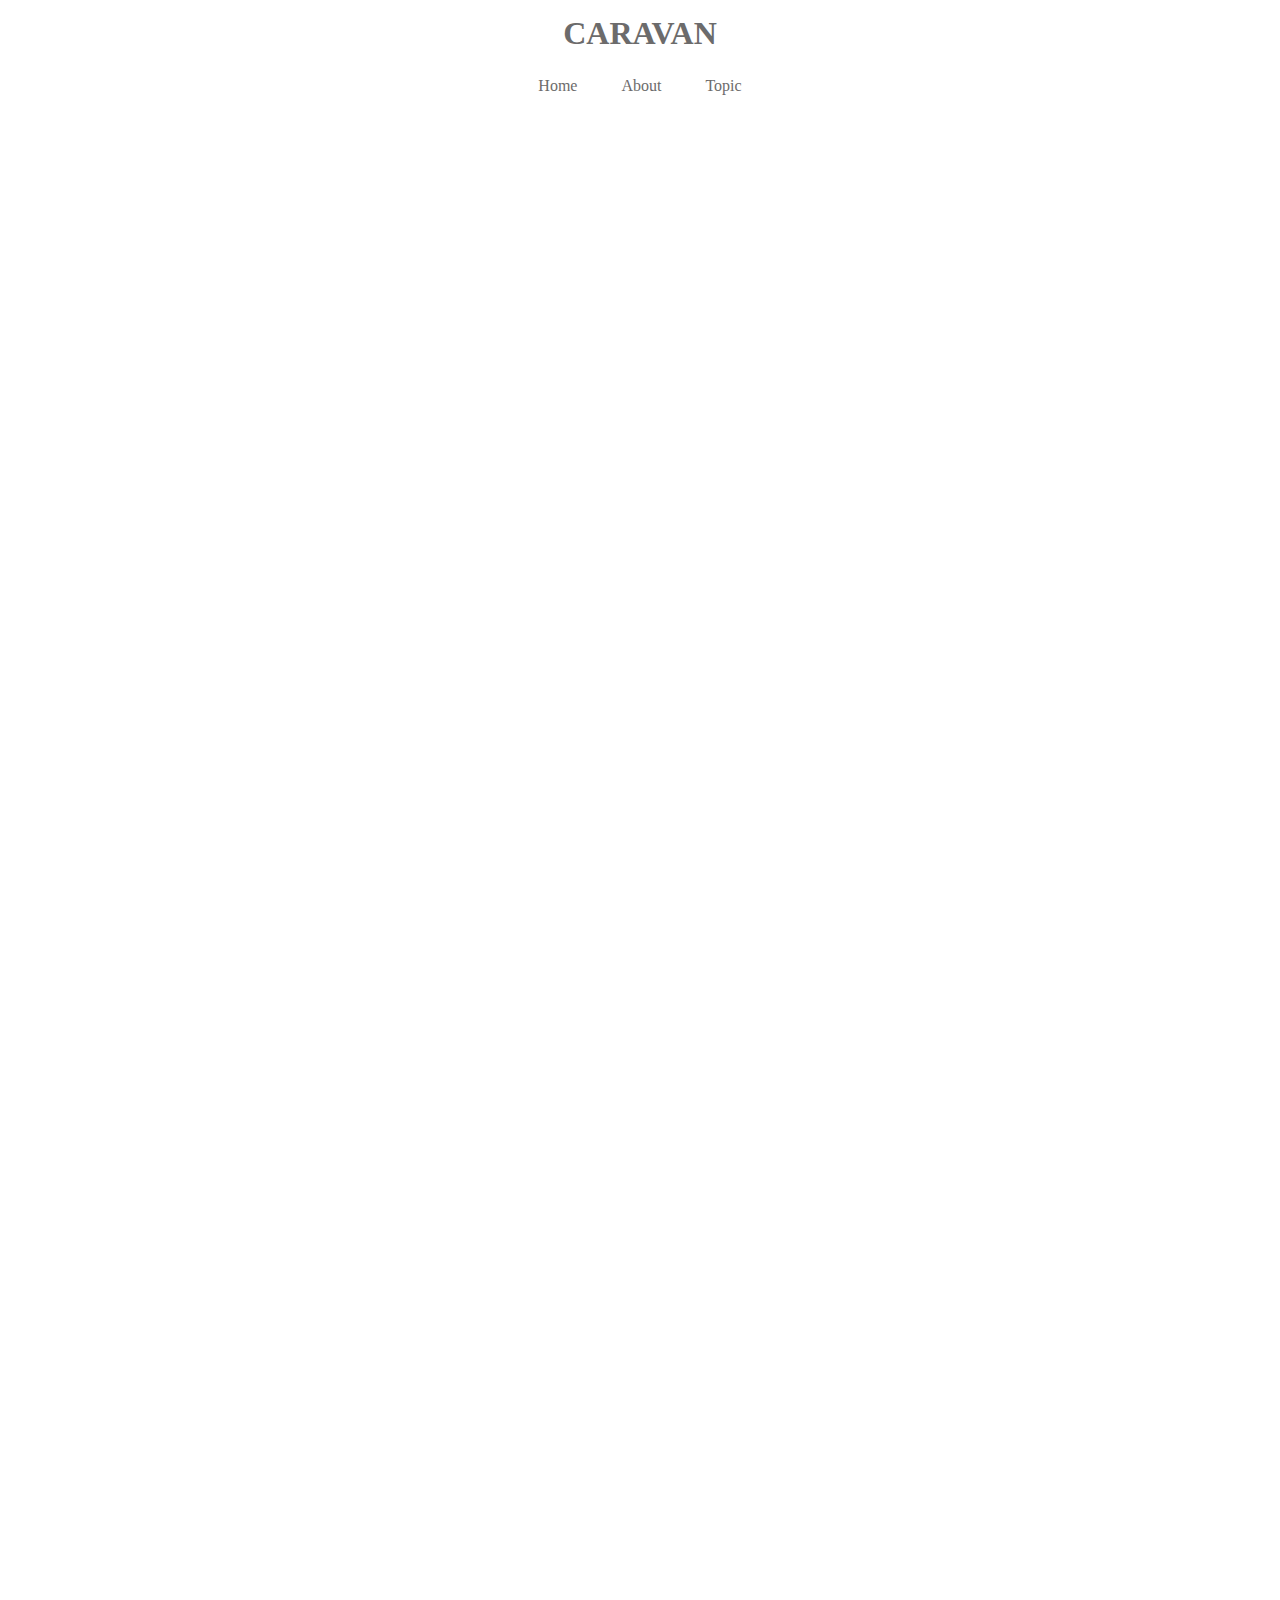
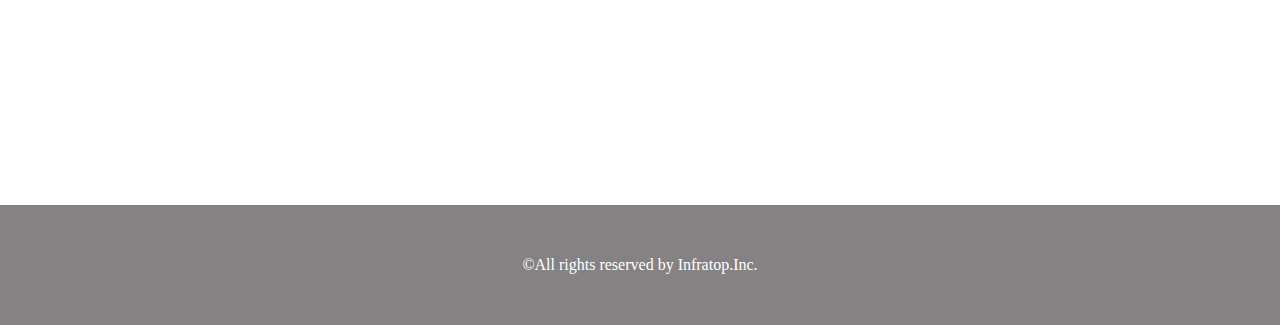
<file: caravan/index.html>
<!DOCTYPE html>
<html lang="ja">
  <head>
    <meta charset="UTF-8" />
    <link rel="stylesheet" href="style.css" />
    <title>CARAVAN</title>
  </head>

  <body>

    <header>
      <h1 class="heading">
        <a href="index.html">
          CARAVAN
        </a>
      </h1>
    </header>

    <nav>
      <ul class="nav-list">
        <li class="nav-list-item">
          <a href="index.html">Home</a>
        </li>
        <li class="nav-list-item">About</li>
        <li class="nav-list-item">Topic</li>
      </ul>
    </nav>

    <div class="main-visual">
      <div class="main-visual-content"></div>
    </div>
    <div class="main">
      <div class="blog"></div>
      <div class="sidebar"></div>
    </div>
    <footer>
      <p class="footer-text">
        ©All rights reserved by Infratop.Inc.
      </p>
    </footer>
  </body>
</html>
</file>
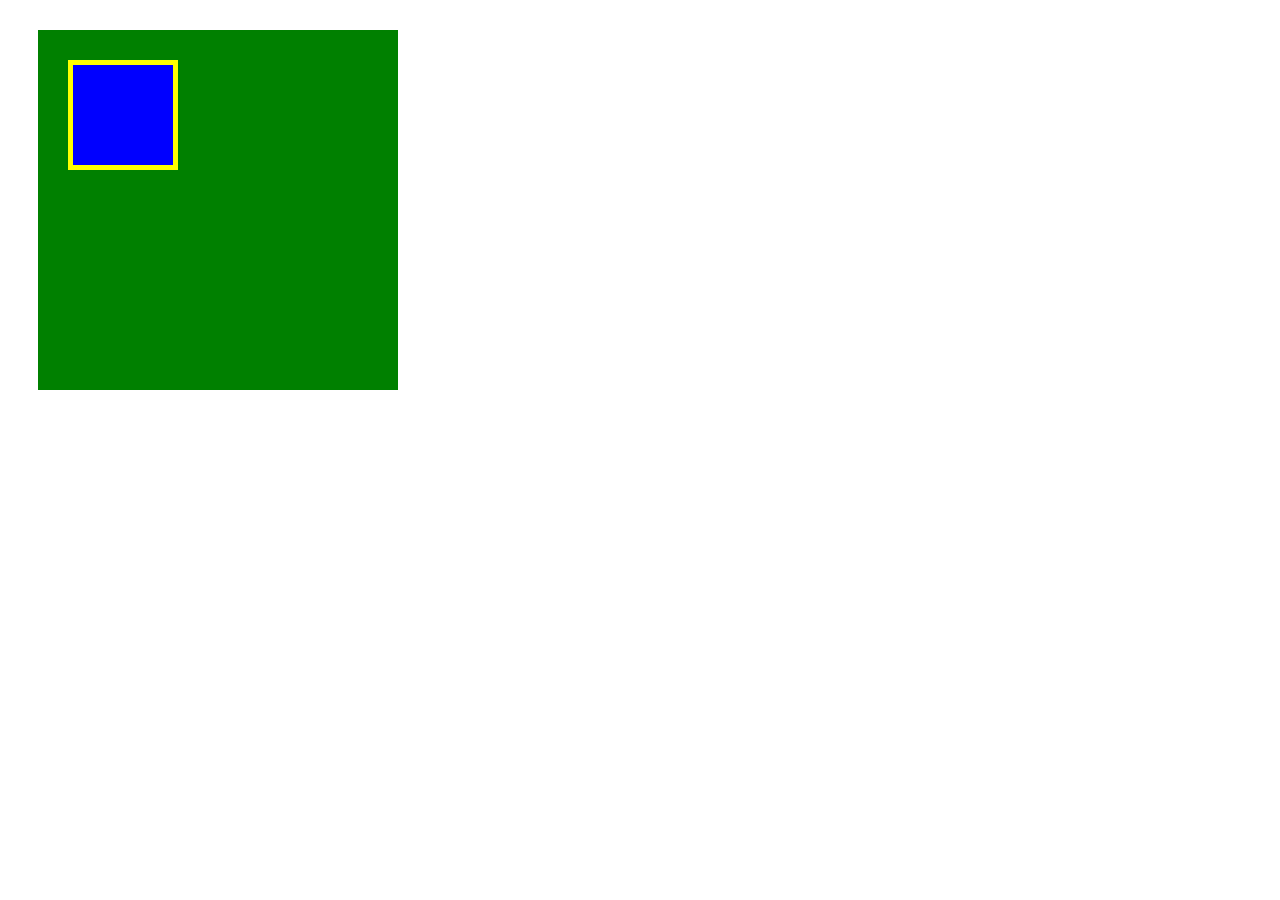
<file: box/box.html>
<!DOCTYPE html>
<html lang="ja">
  <head>
    <meta charset="UTF-8" />
    <!-- CSSファイルの読み込み -->
    <link rel="stylesheet" href="box.css" />
    <title>BOX</title>
  </head>

  <body>
    <!-- box1用のdiv -->
    <div class="box1">
      <div class="box2"></div>
      
    </div>
    　
  </body>
</html>
</file>
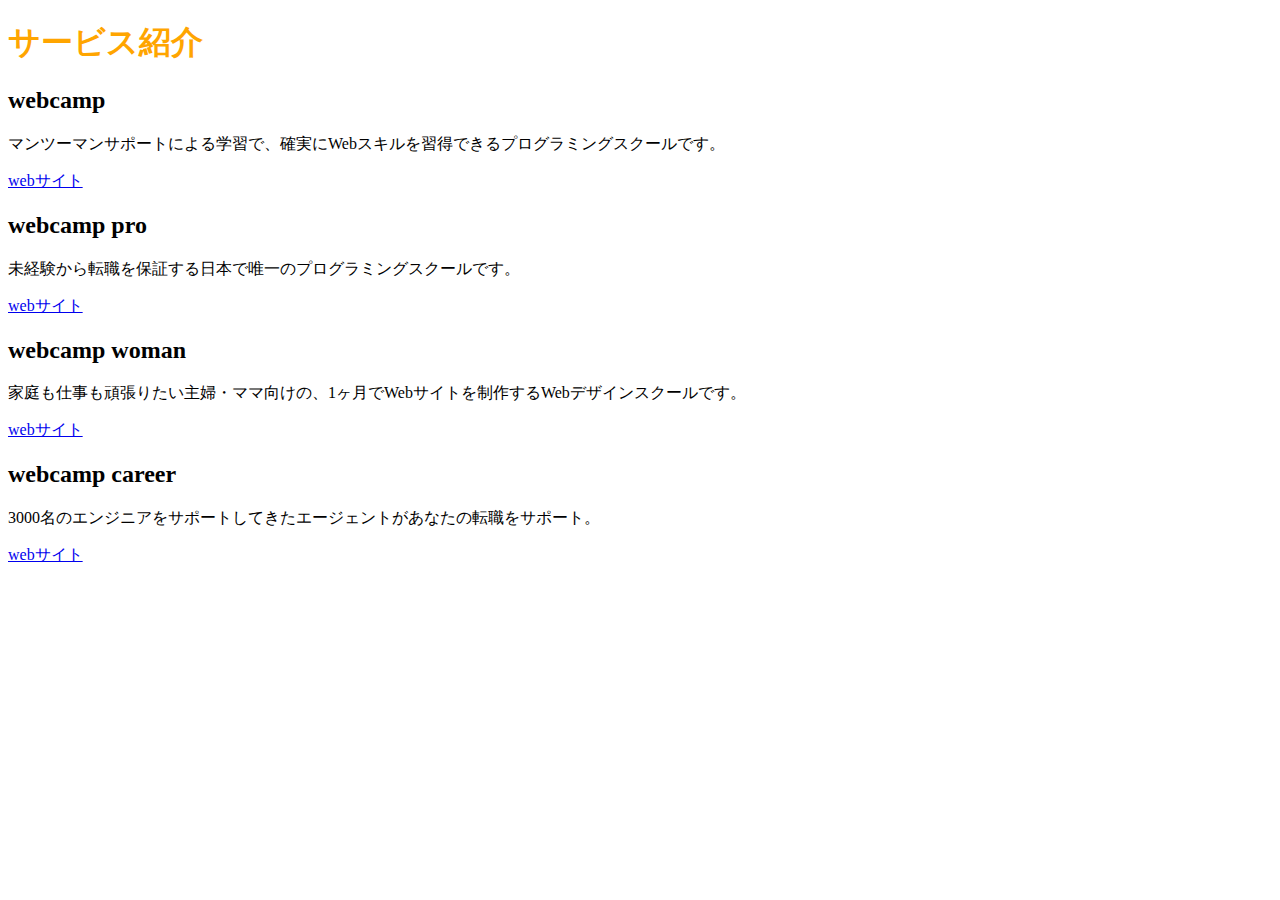
<file: chapter2/chapter2.html>
<!DOCTYPE HTML>
<html lang="ja">
  <head>
    <meta charset="UTF-8" />
    <link rel="stylesheet" href="chapter2.css">
    <title>サービス紹介</title>
  </head>
  <body>
    <h1 class="orange-word">サービス紹介</h1>
    <h2>webcamp</h2>
    <p>マンツーマンサポートによる学習で、確実にWebスキルを習得できるプログラミングスクールです。</p>
    <a href="https://web-camp.io/">webサイト</a>
    <h2>webcamp pro</h2>
    <p>未経験から転職を保証する日本で唯一のプログラミングスクールです。</p>
    <a href="https://web-camp.io/pro/">webサイト</a>
    <h2>webcamp woman</h2>
    <p>家庭も仕事も頑張りたい主婦・ママ向けの、1ヶ月でWebサイトを制作するWebデザインスクールです。</p>
    <a href="https://web-camp.io/">webサイト</a>
    <h2>webcamp career</h2>
    <p>3000名のエンジニアをサポートしてきたエージェントがあなたの転職をサポート。</p>
    <a href="https://web-camp.io/">webサイト</a>
  </body>
</file>
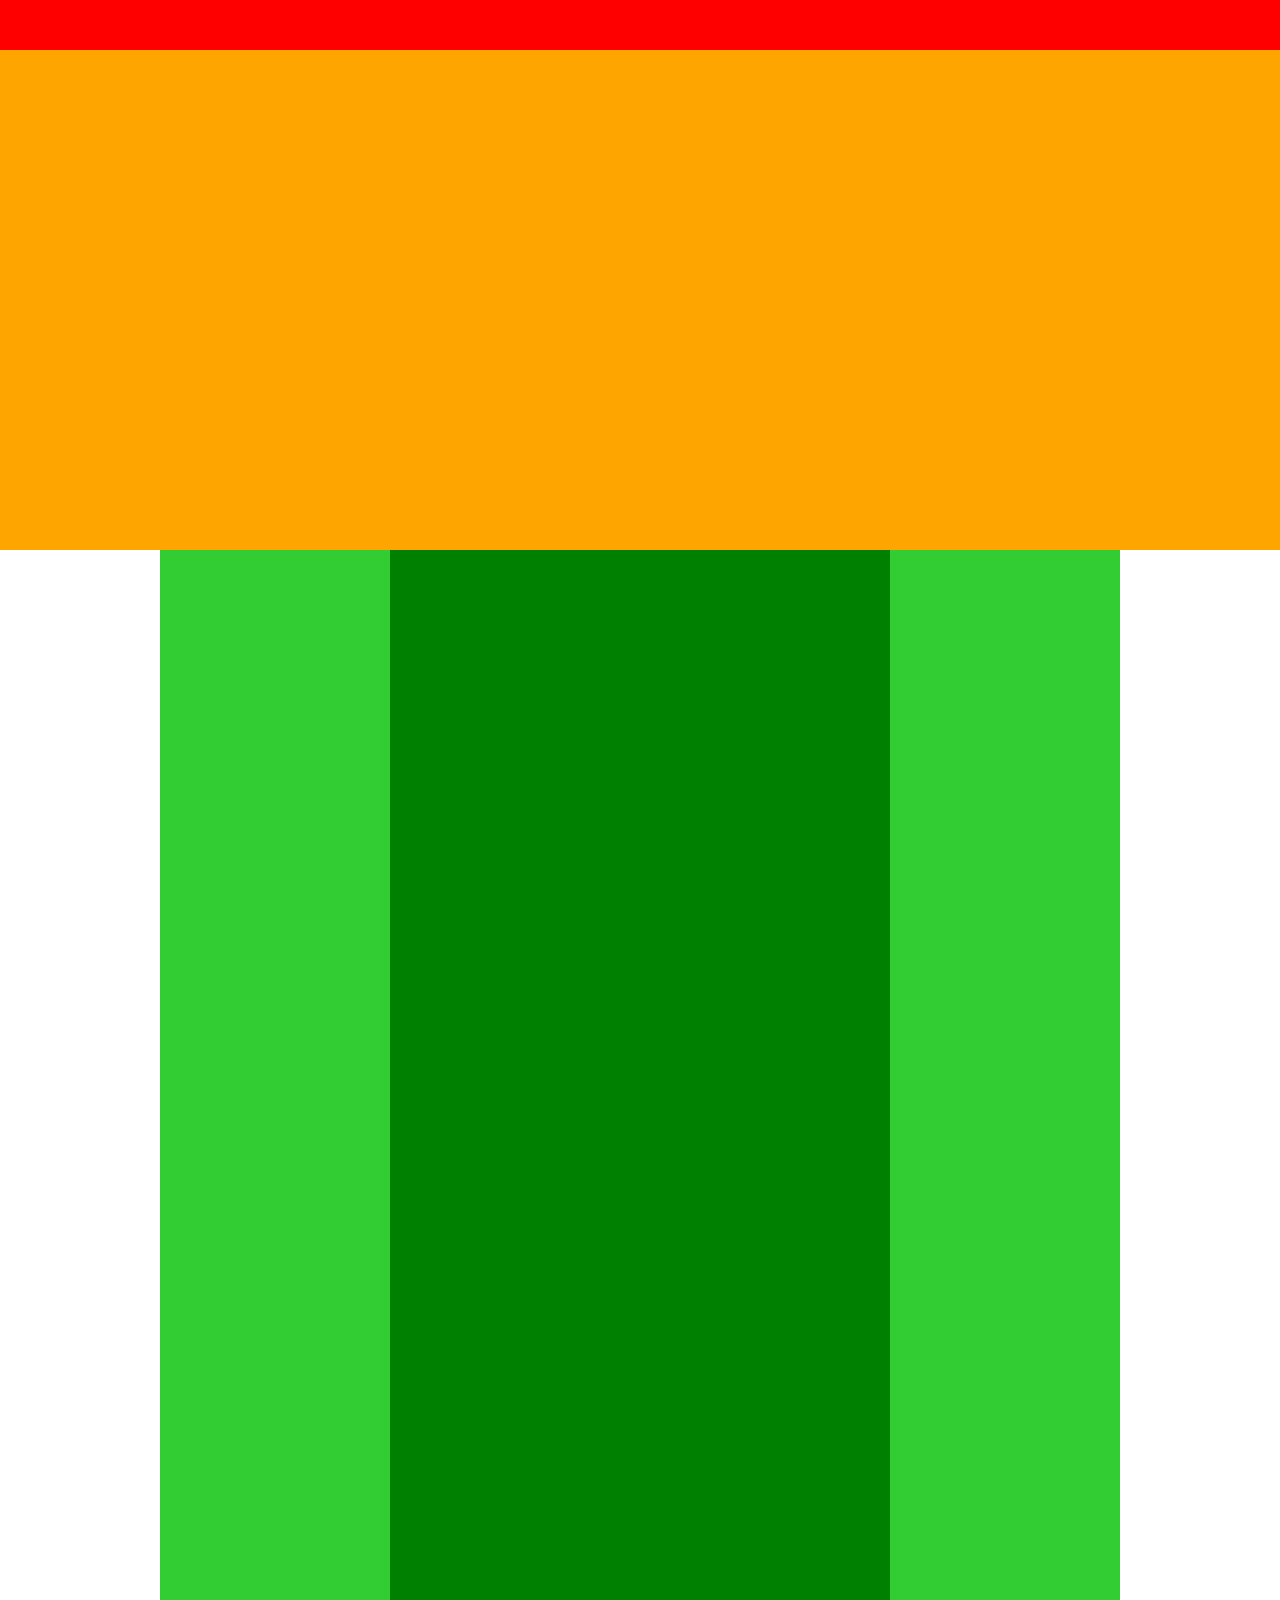
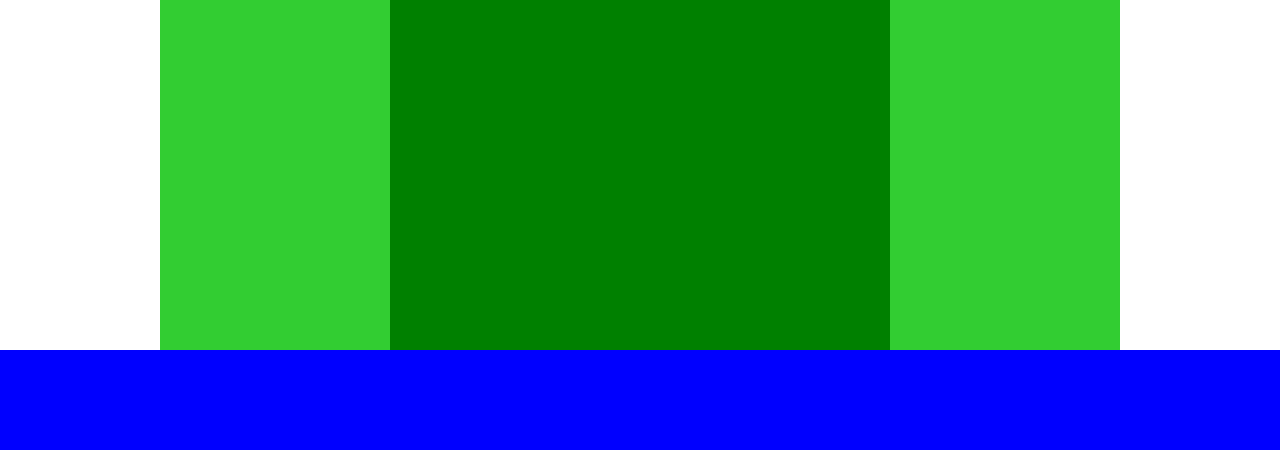
<file: chapter4/chapter4.html>
<!DOCTYPE html>
<html lang="ja">
  <head>
    <meta charset="UTF-8">
    <link rel="stylesheet" href="chapter4.css">
    <title>chapter4-exercise</title>
  </head>

  <body>
    <header>
      <div class="header-top"></div>
      <div class="header-bottom"></div>
    </header>
    <div class="main">
      <div class="main-center">
      </div>
    </div>
    <footer></footer>
  </body>

</html>
</file>
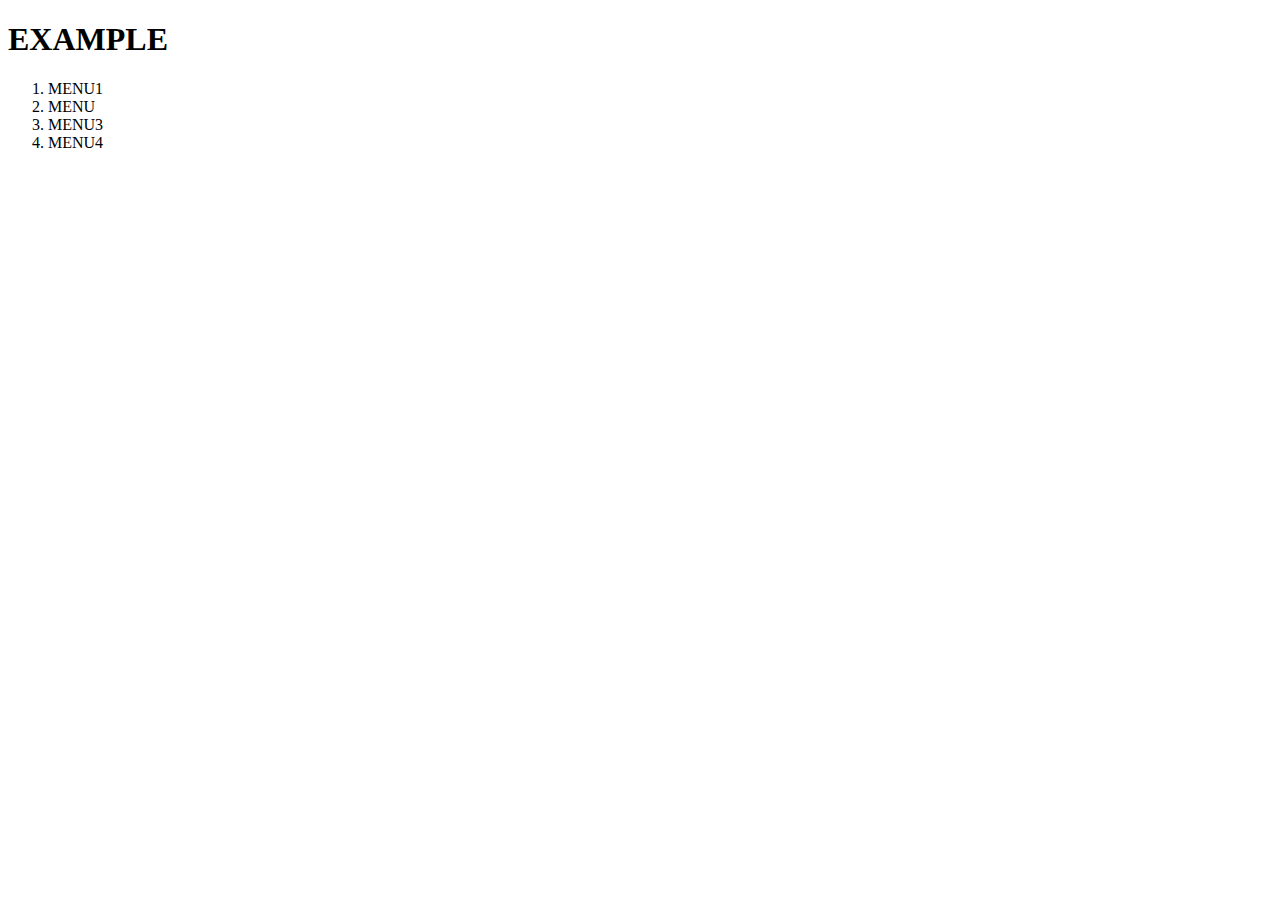
<file: chapter5/excercise5-3.html>
<!DOCTYPE html>
<html lang="ja">

  <head>
    <meta charset="UTF-8">
    <link rel="styllesheet" href="exercise5-3.css">
    <title>exercise5-3</title>
  </head>

  <body>

    <header>
      <h1 class="headline">EXAMPLE</h1>
    </header>

    <nav class="nav">
      <ol class="list">
        <li class="list-item">MENU1</li>
        <li class="list-item">MENU</li>
        <li class="list-item">MENU3</li>
        <li class="list-item">MENU4</li>
      </ol>
    </nav>



  </body>


  </html>
</file>
<file: caravan/style.css>
* {
  margin: 0;
  padding: 0;
  box-sizing: border-box;
  color: #6c6b6b;
}

a {
  text-decoration: none;
}

header {
  width: 90%;
  padding: 15px 0;
  margin: 0 auto;
  text-align: center;
}

header .heading {
  font-size: 32px;
}

.nav-list {
  text-align: center;
  padding: 10px 0;
  margin: 0 auto;
}

.nav-list-item {
  list-style: none;
  display: inline-block;
  margin: 0 20px;
}

.main-visual {
  width: 100%;
  height: 300px;
}

.main-visual-content {
  width: 350px;
  height: 300px;
}

.main {
  width: 840px;
  display: flex;
  justify-content: center;
  margin: 0 auto;
}

.blog {
  width: 600px;
  height: 1400px;
}

.sidebar {
  width: 240px;
  height: 1400px;
}

footer {
  width: 100%;
  height: 120px;
  text-align: center;
  line-height: 120px;
  background-color: #848282;
}

.footer-text {
  color: #fff;
}
</file>
<file: box/box.css>
.box1 {
  width: 300px;
  height: 300px;
  background-color: green;
  margin: 30px;
  padding: 30px;
}

.box2 {
  width: 100px;
  height: 100px;
  background-color: blue;
  /* 指定方法（box2の周囲すべてに枠線を設定する場合） */
  border: 5px solid yellow;
}
</file>
<file: chapter2/chapter2.css>
.orange-word {
  color: orange;
}
</file>
<file: chapter4/chapter4.css>
* {
  margin: 0;
  padding: 0;
  box-sizing: border-box;
}

.header-top {
  width: 100%;
  height: 50px;
  background-color: red;
}

.header-bottom {
  width: 100%;
  height: 500px;
  background-color: orange;
}

.main {
  width: 960px;
  background-color: limegreen;
  margin: 0 auto;
}

.main-center {
  width: 500px;
  height: 1400px;
  background-color: green;
  margin: 0 auto;
}

footer {
  width: 100%;
  height: 100px;
  background-color: blue;
}
</file>
<file: chapter5/exercise5-3.css>
* {
  margin: 0;
  padding: 0;
  box-sizing: border-box;
}

header {
  width: 10%;
}

.headline {
  font-size: 22px;
}

.nav {
  text-align: center;
}

.list {
  padding-left: 40px;
}
</file>
